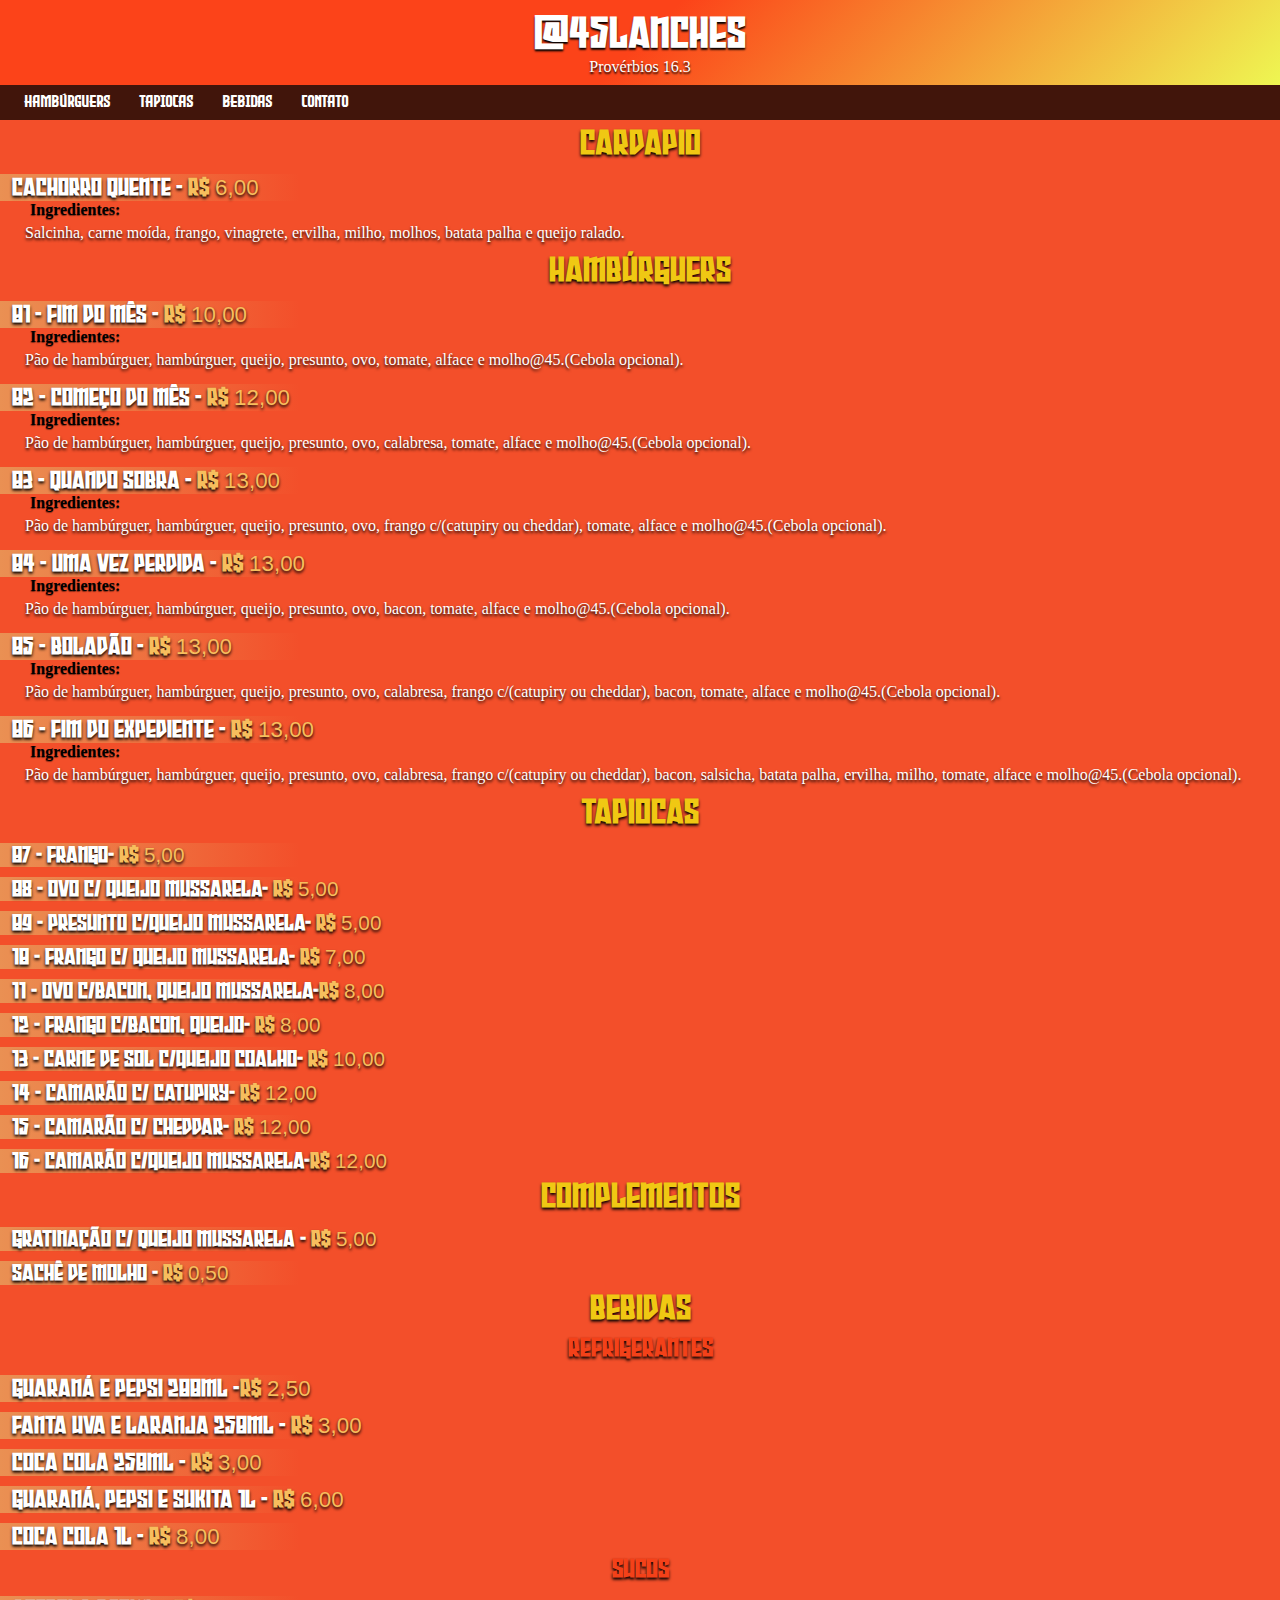
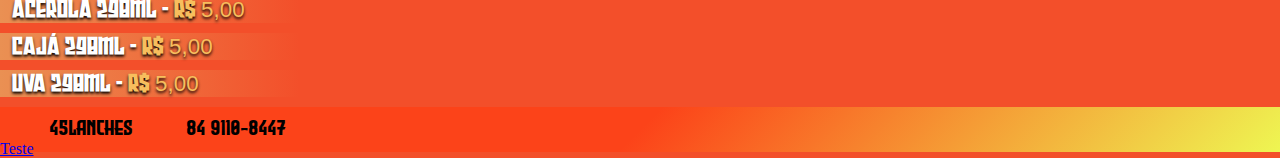
<file: cardapio/cardapio.html>
<!DOCTYPE html>
<html lang="pt-br">
<head>
    <meta charset="UTF-8">
    <meta name="viewport" content="width=device-width, initial-scale=1.0">
    <title>45lanches</title>

    <link rel="stylesheet" href="../cardapio/cardapio.css">

    <link rel='stylesheet' href='https://cdn-uicons.flaticon.com/2.6.0/uicons-brands/css/uicons-brands.css'>

</head>
<body>
    <header>

        <h1>@45Lanches</h1>

        <p id="palavra">Provérbios 16.3</p>

        

    </header>

        <nav>
            <a href="#hamburguers">Hambúrguers</a>
            <a href="#tapiocas">Tapiocas</a>
            <a href="#bebidas">Bebidas</a>
            <a href="#contato">Contato</a>
        </nav>

    <main>
        <section>
            <article>

                <h2>Cardapio</h2>

                <!-- Cachorro Quente -->

                <h3 class="produto">Cachorro Quente - <span class="valor">R$ <span class="valor2">6,00</span></span></h3>

                <h4 class="ingredientes">Ingredientes:</h4>

                <p class="desc">Salcinha, carne moída, frango, vinagrete, ervilha, milho, molhos, batata palha e queijo ralado.</p>

                <h2 id="hamburguers">Hambúrguers</h2>

                <!-- Primeiro Hambúrguer -->

                <h3 class="produto">01 - Fim do Mês - <span class="valor">R$ <span class="valor2">10,00</span></span></h3>
                
                <h4 class="ingredientes">Ingredientes:</h4>

                <p class="desc">Pão de hambúrguer, hambúrguer, queijo, presunto, ovo, tomate, alface e molho@45.(Cebola opcional).</p>

                <!-- Segundo  Hambúrguer -->

                <h3 class="produto">02 - Começo do Mês - <span class="valor">R$ <span class="valor2">12,00</span></span></h3>
                
                <h4 class="ingredientes">Ingredientes:</h4>

                <p class="desc">Pão de hambúrguer, hambúrguer, queijo, presunto, ovo, calabresa, tomate, alface e molho@45.(Cebola opcional).</p>

                <!-- Terceiro Hambúrguer -->

                <h3 class="produto">03 - Quando Sobra - <span class="valor">R$ <span class="valor2">13,00</span></span></h3>
                
                <h4 class="ingredientes">Ingredientes:</h4>

                <p class="desc">Pão de hambúrguer, hambúrguer, queijo, presunto, ovo, frango c/(catupiry ou cheddar), tomate, alface e molho@45.(Cebola opcional).</p>

                <!-- Quarto Hambúrguer -->

                <h3 class="produto">04 - Uma vez Perdida - <span class="valor">R$ <span class="valor2">13,00</span></span></h3>
                
                <h4 class="ingredientes">Ingredientes:</h4>

                <p class="desc">Pão de hambúrguer, hambúrguer, queijo, presunto, ovo, bacon, tomate, alface e molho@45.(Cebola opcional).</p>

                <!-- Quinto Hambúrguer -->

                <h3 class="produto">05 - Boladão - <span class="valor">R$ <span class="valor2">13,00</span></span></h3>
                
                <h4 class="ingredientes">Ingredientes:</h4>

                <p class="desc">Pão de hambúrguer, hambúrguer, queijo, presunto, ovo, calabresa, frango c/(catupiry ou cheddar), bacon, tomate, alface e molho@45.(Cebola opcional).</p>

                <!-- Sexto Hambúrguer -->

                <h3 class="produto">06 - Fim do Expediente - <span class="valor">R$ <span class="valor2">13,00</span></span></h3>
                
                <h4 class="ingredientes">Ingredientes:</h4>

                <p class="desc">Pão de hambúrguer, hambúrguer, queijo, presunto, ovo, calabresa, frango c/(catupiry ou cheddar), bacon, salsicha, batata palha, ervilha, milho, tomate, alface e molho@45.(Cebola opcional).</p>

            </article>
        </section>

        <section>
            <article>

                <h2 id="tapiocas">Tapiocas</h2>

                <!-- Primeira Tapioca -->

                <h3 class="ptapioca">07 - Frango- <span class="valor">R$ <span class="valor2">5,00</span></span></h3>

                <!-- Segunda Tapioca -->

                <h3 class="ptapioca">08 - Ovo c/ queijo mussarela- <span class="valor">R$ <span class="valor2">5,00</span></span></h3>

                <!-- Terceira Tapioca -->

                <h3 class="ptapioca">09 - presunto c/queijo mussarela- <span class="valor">R$ <span class="valor2">5,00</span></span></h3>

                <!-- Quarta Tapioca -->

                <h3 class="ptapioca">10 - frango c/ queijo mussarela- <span class="valor">R$ <span class="valor2">7,00</span></span></h3>

                <!-- Quinta Tapioca -->

                <h3 class="ptapioca">11 - Ovo c/bacon, queijo mussarela-<span class="valor">R$ <span class="valor2">8,00</span></span></h3>

                <!-- Sexta Tapioca -->

                <h3 class="ptapioca">12 - Frango c/bacon, queijo- <span class="valor">R$ <span class="valor2">8,00</span></span></h3>

                <!-- Setima Tapioca -->

                <h3 class="ptapioca">13 - Carne de sol c/queijo coalho- <span class="valor">R$ <span class="valor2">10,00</span></span></h3>

                <!-- Oitava Tapioca -->

                <h3 class="ptapioca">14 - Camarão c/ catupiry- <span class="valor">R$ <span class="valor2">12,00</span></span></h3>

                <!-- Nona Tapioca -->

                <h3 class="ptapioca">15 - Camarão c/ cheddar- <span class="valor">R$ <span class="valor2">12,00</span></span></h3>

                <!-- Decima Tapioca -->

                <h3 class="ptapioca">16 - Camarão c/queijo mussarela-<span class="valor">R$ <span class="valor2">12,00</span></span></h3>

            </article>
        </section>

        <section>
            <article>

                <h2>Complementos</h2>

                <!-- Primeiro Complemento -->

                <h3 class="ptapioca">Gratinação c/ Queijo mussarela - <span class="valor">R$ <span class="valor2">5,00</span></span></h3>
                
                <!-- Segundo Complemento -->

                <h3 class="ptapioca">Sachê de molho - <span class="valor">R$ <span class="valor2">0,50</span></span></h3>

            </article>
        </section>

        <section>
            <article>
                <h2 id="bebidas">Bebidas</h2>

                <h3 class="bebidas2">Refrigerantes</h3>

                    <!-- Primeiro Refrigerante -->

                <h3 class="produto">Guaraná e Pepsi 200ml -<span class="valor">R$ <span class="valor2">2,50</span></span></h3>

                    <!-- Segundo Refrigerante -->

                <h3 class="produto">Fanta uva e 
                    Laranja 250ml - <span class="valor">R$ <span class="valor2">3,00</span></span></h3>

                    <!-- Terceiro Refrigerante -->

                <h3 class="produto">Coca Cola 250ml - <span class="valor">R$ <span class="valor2">3,00</span></span></h3>

                    <!-- Quarto Refrigerante -->

                <h3 class="produto">Guaraná, Pepsi e Sukita 1l - <span class="valor">R$ <span class="valor2">6,00</span></span></h3>

                    <!-- Quinto Refrigerante -->

                <h3 class="produto">Coca Cola 1L - <span class="valor">R$ <span class="valor2">8,00</span></span></h3>

            </article>

            <article>

                <h3 class="bebidas2">Sucos</h3>

                <!-- Primeiro Suco -->

                <h3 class="produto">Acerola 290ml - <span class="valor">R$ <span class="valor2">5,00</span></span></h3>

                <!-- Segundo Suco -->

                <h3 class="produto">Cajá 290ml - <span class="valor">R$ <span class="valor2">5,00</span></span></h3>
                
                <!-- Terceiro Suco -->

                <h3 class="produto">Uva 290ml - <span class="valor">R$ <span class="valor2">5,00</span></span></h3>

            </article>
        </section>
    </main>

    <footer id="contato">
       <a href="https://www.instagram.com/45lanches?utm_source=ig_web_button_share_sheet&igsh=ZDNlZDc0MzIxNw=="><p><i class="fi fi-brands-instagram" id="inst"></i><span class="dst"> 45Lanches</span></p></a>
       <p id="zap"><i class="fi fi-brands-whatsapp"></i><span class="dst"> 84 9110-8447</span></p>

       <div id="linkteste"><a href="../index.html">Teste</a></div>

    </footer>
</body>
</html>
</file>
<file: cardapio/cardapio.css>
@charset "UTF-8";

*{
    padding: 0px;
    margin: 0px;
}

@font-face {
    font-family: 'evil';
    src: url(../font/Evil\ Empire.otf);
    font-weight: 100;
    
}

@font-face {
    font-family: 'splash';
    src: url(../font/splashpoint.otf);
    font-weight: 100;
}


:root{

    --cor1: #f0c813;
    --cor2: #eef652;
    --cor3: #f7be5d;
    --cor4: #f34f2a;
    --cor5: #f34119;

    --fonte-evil: 'evil', italic, helvetica;
    --fonte-splash: 'splash', arial, helvetica;
    --fonte-padrao: Arial, helvetica;

}

body{
    background-color: var(--cor4);
}

/*   Cabeçalho  */

header{
    background-image: linear-gradient(-45deg, #dbc14d, #eef652, #fc4319,#fc4319 );
    background-repeat: no-repeat;
    background-size: 150% 150%;
    height: 85px;
    z-index: 1;
    animation: gradient 8s infinite;
}

/*  Menu Bar  */

nav{ 
    font-family: var(--fonte-evil);
    height: 35px;
    display: inline-block;
    background-color: rgba(0, 0, 0, 0.734);
    position: relative;
    width: 100%;
}

nav a{
    margin-left: 15px;
    text-align: center;
    line-height: 35px;
    padding-left: 10px;
    color: white;
    text-decoration: none;
    
}

nav a:hover{
    background-color: #E1CE7A;
    padding: 9px;
    border-radius: 5px;
    transition: all 0.5s ease-in-out;
    color: black;
    text-shadow: 0px 1px 1px black;
}

h1{
    font-family: var(--fonte-splash);
    text-align: center;
    padding-top: 10px;
    font-size: 2.5em;
    text-shadow: 0px 2px 2px black;
    color: white;
}

#palavra{
    color: white;
    text-shadow: 0px 2px 2px black;
}

header p{
    text-align: center;
    padding-top: 5px;

}

/*  Animation Background Header / Footer */

@keyframes gradient {
    0%{
        background-position: 0%, -50%;
    }
    
    50%{
        background-position: 100%, -50%;
    }

    100%{
        background-position: 0%, -50%;
    }
}

/*  Cardapio / Produtos  / Valor*/

h2{
    text-align: center;
    padding: 5px;
    font-size: 2em;
    font-family: var(--fonte-splash);
    color: var(--cor1);
    text-shadow: 0px 2px 3px rgb(0, 0, 0);
}

.produto{
    margin-top: 10px;
    text-indent: 12px;
    font-size: 1.4em;
    font-family: var(--fonte-splash);
    text-shadow: 0px 2px 3px rgba(0, 0, 0);
    background-image: linear-gradient(to right,#e1ce7a83, transparent );
    background-size: 300px;
    background-repeat: no-repeat;
    color: white;
}

.ptapioca{
    margin-top: 10px;
    text-indent: 12px;
    font-size: 1.3em;
    font-family: var(--fonte-splash);
    text-shadow: 0px 2px 3px rgba(0, 0, 0);
    background-image: linear-gradient(to right,#e1ce7a83, transparent );
    color: white;
    background-size: 300px;
    background-repeat: no-repeat;

}

.bebidas2{
    text-align: center;
    padding: 5px;
    font-size: 1.5em;
    font-family: var(--fonte-splash);
    color: var(--cor5);
    text-shadow: 0px 2px 3px rgb(0, 0, 0);
}


.ingredientes{
    text-indent: 30px;
    text-shadow: 0px 1px 1px rgba(0, 0, 0, 0.474);
}

.desc{
    text-indent: 20px;
    text-align: justify;
    padding: 5px;
    text-shadow: 0px 2px 3px rgba(0, 0, 0, 0.998);
    color: white;
    font-weight: 100;
}

.valor{
    font-size: 1.0em;
    font-family: var(--fonte-splash);
    text-shadow: 0px 2px 3px rgb(0, 0, 0);
    color: var(--cor3);
}

.valor2{
    font-size: 1.0em;
    text-shadow: 0px 2px 3px rgb(0, 0, 0);
    font-weight: 100;
    font-family: var(--fonte-padrao);
}

/*  Footer  */

footer{
    margin-top: 10px;
    background-image: linear-gradient(-45deg, #dbc14d, #eef652, #fc4319,#fc4319 );
    background-repeat: no-repeat;
    background-size: 150% 150%;
    animation: gradient 8s infinite;
    height: 45px;
    
}

footer p{
    text-align: center;
    display: inline-block;
    padding-top: 10px;
    color: white;
    padding-left: 50px;
}

#zap{
    color: green;
}

#inst{
    background-image: linear-gradient(45deg, #405de6, #405de6, #bc2a8d, #fca311, white, #fede75, #6e6868);
    background-clip: var(--cor5);
    
    -webkit-background-clip: text;
    -webkit-text-fill-color: transparent;
}

.dst{
    color: black;
    font-family: var(--fonte-evil);
    font-size: 1.3em;
}

#linktest{
    padding: 5px;
}
</file>
